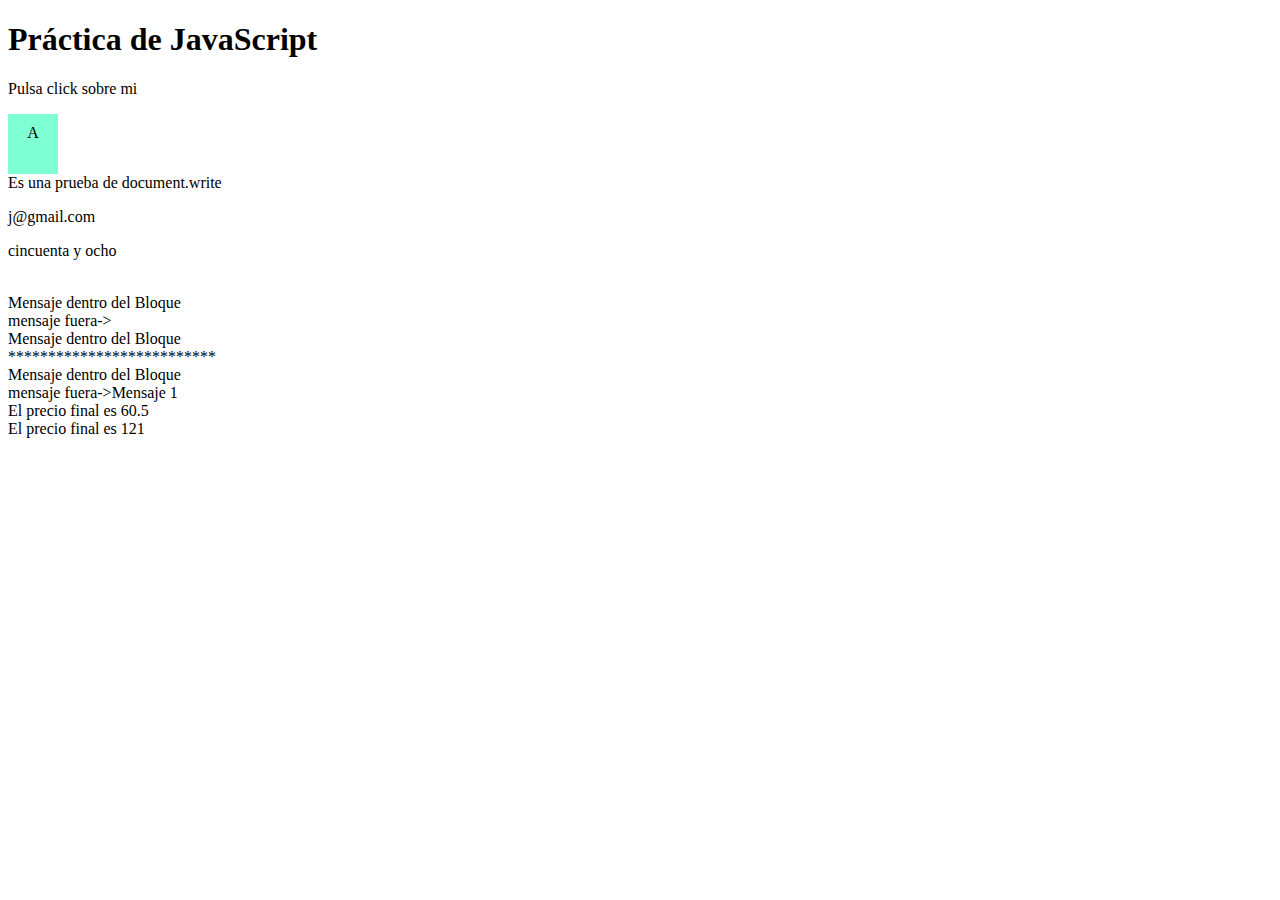
<file: index.html>
<!DOCTYPE html>
<html lang="es">
<head>
    <meta charset="UTF-8">
    <meta name="viewport" content="width=device-width, initial-scale=1.0">
    <title>JavaScript</title>
    <link rel="shortcut icon" href="img/favicon.png" type="image/x-icon">
    <link rel="stylesheet" href="css/style.css">
</head>
<body>
    <h1>JavaScript</h1> <!-- Etiqueta -->
    <p onclick="alert('Es mi primer JavaScript')">
        Pulsa click sobre mi
    </p>
    <p id="parrafo"> <!-- Id -->

    </p>

    <div class="cuadrado"></div> <!-- Clase-->

    <script src="js/script.js"></script>
</body>
</html>
</file>
<file: css/style.css>
.cuadrado{
    width: 50px;
    height: 50px;
    background-color: aquamarine;
    text-align: center;
    padding-top: 10px;
}
</file>
